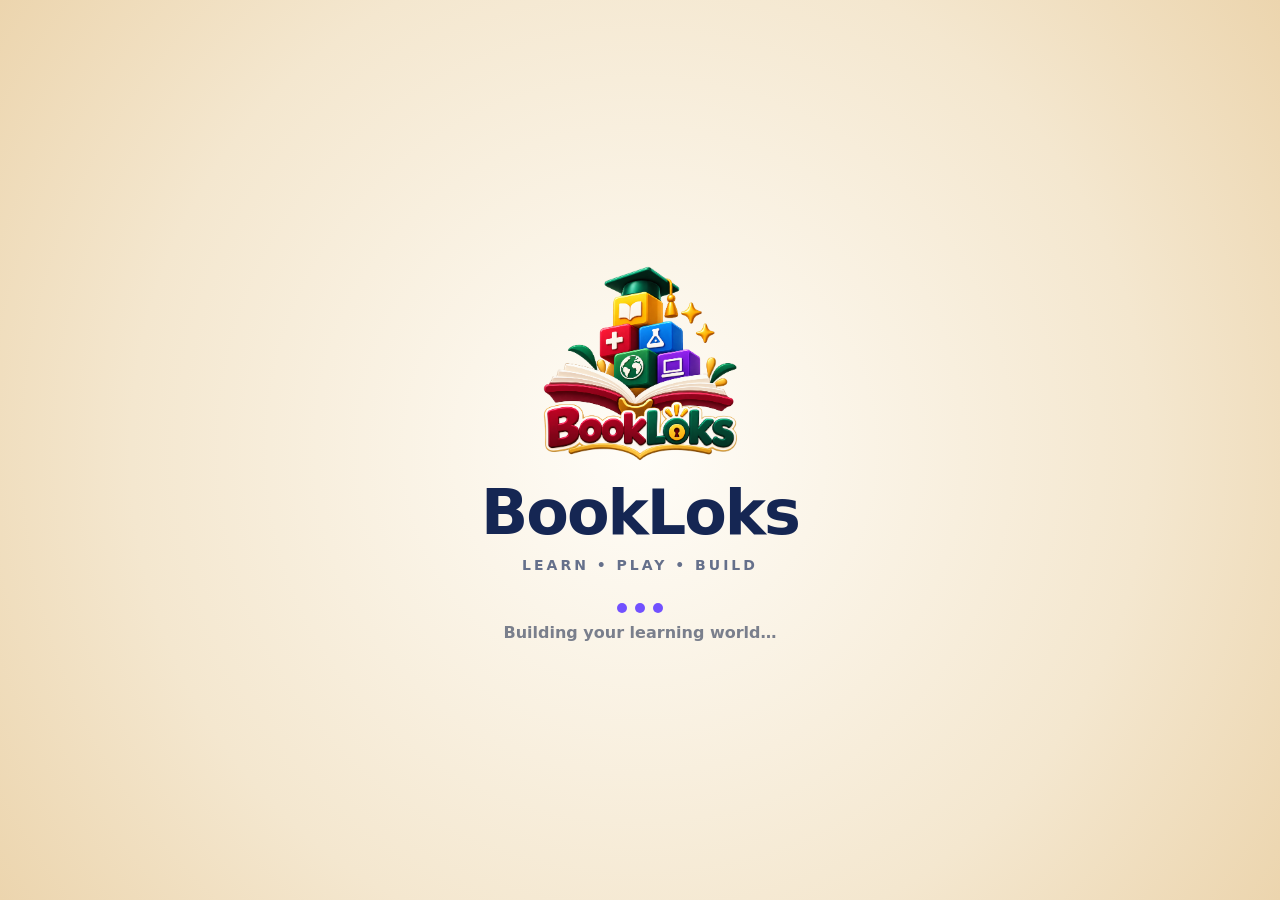
<file: app/index.html>
<!doctype html>
<html lang="en">
<head>
  <meta charset="utf-8" />
  <meta name="viewport" content="width=device-width, initial-scale=1, viewport-fit=cover" />
  <meta name="theme-color" content="#f5e9d6" />
  <meta name="apple-mobile-web-app-capable" content="yes" />
  <meta name="apple-mobile-web-app-status-bar-style" content="default" />
  <meta name="apple-mobile-web-app-title" content="BookLoks" />
  <link rel="manifest" href="./manifest.json" />
  <link rel="icon" type="image/png" href="./assets/img/app-icon.png" />
  <link rel="apple-touch-icon" href="./assets/img/app-icon.png" />
  <title>BookLoks — Learn • Play • Build</title>
  <link rel="stylesheet" href="./style.css" />
</head>
<body>
  <div id="splash" class="overlay splash-overlay" aria-hidden="true">
    <div class="splash-wrap">
      <img src="./assets/img/splash-logo.png" class="splash-logo" alt="BookLoks" />
      <div class="splash-title">BookLoks</div>
      <div class="splash-tag">LEARN • PLAY • BUILD</div>
      <div class="splash-dots"><i></i><i></i><i></i></div>
      <div class="splash-copy">Building your learning world…</div>
    </div>
  </div>

  <div id="onboarding" class="overlay hidden" aria-hidden="true">
    <div class="modal-card onboarding-card">
      <img src="./assets/img/main-logo.png" class="modal-logo" alt="BookLoks" />
      <div id="onboardStepName" class="onboard-step">
        <div class="eyebrow">WELCOME TO BOOKLOKS</div>
        <h1>What’s your name?</h1>
        <p class="muted">We’ll use your name throughout your learning world.</p>
        <input id="nameInput" class="text-input" maxlength="24" placeholder="Write your name" autocomplete="off" />
        <button id="nameNext" class="primary-btn">Continue →</button>
      </div>
      <div id="onboardStepAvatar" class="onboard-step hidden">
        <div class="eyebrow">ONE LAST STEP</div>
        <h1>Select your avatar</h1>
        <p class="muted">Pick the character you want to travel with.</p>
        <div class="avatar-grid">
          <button class="avatar-choice" data-avatar="boy" aria-label="Boy avatar">
            <img src="./assets/img/boy-full.png" alt="Boy avatar" />
            <span>Boy</span>
          </button>
          <button class="avatar-choice" data-avatar="girl" aria-label="Girl avatar">
            <img src="./assets/img/girl-full.png" alt="Girl avatar" />
            <span>Girl</span>
          </button>
        </div>
        <button id="avatarFinish" class="primary-btn" disabled>Enter BookLoks →</button>
      </div>
    </div>
  </div>

  <div id="welcomeBack" class="overlay hidden" aria-hidden="true">
    <div class="modal-card welcome-card">
      <img id="welcomeAvatar" src="./assets/img/boy-bust.png" class="welcome-avatar" alt="" />
      <div class="eyebrow">WELCOME BACK</div>
      <h1 id="welcomeName">Hi!</h1>
      <p>Ready for a new adventure?</p>
      <div class="welcome-buttons">
        <button id="welcomeContinue" class="primary-btn">Let’s Play →</button>
      </div>
    </div>
  </div>

  <div id="app" class="app-shell hidden-app">
    <header class="topbar">
      <div class="brand-wrap">
        <img src="./assets/img/header-logo.png" class="header-logo" alt="BookLoks" />
      </div>
      <div class="top-actions">
        <button class="icon-btn" id="notifyBtn" aria-label="Notifications"><img src="./assets/img/notification.png" alt="" /></button>
        <button class="icon-btn" id="settingsBtn" aria-label="Settings"><img src="./assets/img/settings.png" alt="" /></button>
      </div>
    </header>

    <main id="mainContent" class="main-content">
      <section class="player-card card">
        <div class="avatar-mini-wrap">
          <img id="playerMiniAvatar" src="./assets/img/boy-profile.png" class="avatar-mini" alt="Avatar" />
        </div>
        <div class="player-main">
          <div class="player-greeting">
            <div>
              <h2>Hi <span id="playerName">Gaurav</span>!</h2>
              <p>Ready for a new adventure?</p>
            </div>
            <div class="level-pill"><img src="./assets/img/level.png" alt="" /><span>LV <b id="levelValue">3</b></span></div>
          </div>
          <div class="progress-row">
            <div class="xp-block">
              <div class="xp-text"><b id="xpCurrent">320</b> / <span id="xpTarget">500</span> XP</div>
              <div class="xp-track"><div id="xpFill" class="xp-fill"></div></div>
            </div>
            <div class="coin-block"><img src="./assets/img/coin.png" alt="" /><b id="coinValue">85</b><span>Coins</span></div>
          </div>
        </div>
      </section>

      <section class="hero-stage">
        <div class="hero-room-glow"></div>
        <div class="hero-props">
          <img src="./assets/img/props.png" alt="Learning props" />
        </div>
        <div class="hero-copy-sign">LEARN<br>PLAY<br>BUILD</div>
        <img id="heroCharacter" src="./assets/img/boy-full.png" class="hero-character" alt="Player" />
        <img src="./assets/img/robot.png" class="hero-robot" alt="Learning robot" />
        <div class="hero-floor-glow"></div>
      </section>

      <section class="action-grid">
        <button class="action-card action-green" data-action="continue">
          <img src="./assets/img/continue.png" alt="" />
          <span>Continue<br>My Mission</span>
          <b>→</b>
        </button>
        <button class="action-card action-blue" data-action="map">
          <img src="./assets/img/map.png" alt="" />
          <span>Explore<br>Map</span>
          <b>→</b>
        </button>
        <button class="action-card action-orange" data-action="rewards">
          <img src="./assets/img/rewards.png" alt="" />
          <span>My<br>Rewards</span>
          <b>→</b>
        </button>
      </section>

      <section id="routePanel" class="route-panel hidden">
        <div class="route-icon">✨</div>
        <div>
          <strong id="routeTitle">Coming Soon</strong>
          <p id="routeText">This part of BookLoks will be built in the next phase.</p>
        </div>
        <button id="routeClose" class="small-btn">Close</button>
      </section>

      <section id="profilePanel" class="profile-panel hidden">
        <div class="panel-head"><h2>Profile</h2><button id="profileClose" class="small-btn">Close</button></div>
        <div class="profile-layout">
          <div class="profile-avatar-card">
            <img id="profileAvatar" src="./assets/img/boy-bust.png" alt="" />
            <div class="profile-name-display" id="profileNameDisplay">Gaurav</div>
          </div>
          <div class="settings-card">
            <label>Name<input id="profileNameInput" class="text-input" maxlength="24" /></label>
            <div class="settings-row"><span>Music</span><button id="musicToggle" class="toggle active">ON</button></div>
            <label>Music Volume<input id="musicVolume" type="range" min="0" max="100" value="5" /></label>
            <div class="settings-row"><span>Sounds</span><button id="soundToggle" class="toggle active">ON</button></div>
            <label>Sound Volume<input id="soundVolume" type="range" min="0" max="100" value="90" /></label>
            <button id="saveProfile" class="primary-btn">Save Changes</button>
          </div>
        </div>
      </section>

      <section id="infoPanel" class="route-panel hidden">
        <div class="route-icon">ℹ️</div>
        <div><strong id="infoTitle">Notice</strong><p id="infoText"></p></div>
        <button id="infoClose" class="small-btn">Close</button>
      </section>
    </main>

    <nav class="bottom-nav">
      <button class="nav-btn active" data-nav="home"><img src="./assets/img/nav-home.png" alt="" /><span>Home</span></button>
      <button class="nav-btn" data-nav="learn"><img src="./assets/img/nav-learn.png" alt="" /><span>Learn</span></button>
      <button class="nav-btn" data-nav="myhome"><img src="./assets/img/nav-myhome.png" alt="" /><span>My Home</span></button>
      <button class="nav-btn" data-nav="profile"><img id="navProfileIcon" src="./assets/img/boy-profile.png" alt="" /><span>Profile</span></button>
    </nav>
  </div>

  <audio id="backgroundMusic" src="./assets/audio/background.mp3" loop preload="auto"></audio>
  <audio id="uiError" src="./assets/audio/error.mp3" preload="auto"></audio>

  <script src="./app.js" defer></script>
</body>
</html>
</file>
<file: app/style.css>
:root{
  --cream:#f6ead7;
  --cream-2:#fff9ef;
  --ink:#152653;
  --muted:#6b7280;
  --maroon:#8d243c;
  --green:#2bbf4d;
  --blue:#3f8fe8;
  --orange:#f09b25;
  --gold:#d9ae37;
  --card:#fffdf9;
  --shadow:0 18px 45px rgba(49,31,9,.15);
}
*{box-sizing:border-box}
html,body{margin:0;min-height:100%;font-family:Inter,system-ui,-apple-system,BlinkMacSystemFont,"Segoe UI",Roboto,Arial,sans-serif;background:linear-gradient(180deg,#f8ecda 0%,#f1dfbf 100%);color:var(--ink)}
body{overflow-x:hidden}
button,input{font:inherit}
button{cursor:pointer}
.hidden{display:none!important}
.hidden-app{display:none!important}
.overlay{position:fixed;inset:0;display:grid;place-items:center;background:rgba(246,234,215,.96);z-index:1000;padding:24px}
.splash-overlay{background:radial-gradient(circle at center,#fffdf8 0%,#f4e7cf 65%,#ecd5ae 100%)}
.splash-wrap{text-align:center;display:flex;flex-direction:column;align-items:center;gap:8px;animation:splashEnter .65s ease both}
.splash-logo{width:min(210px,45vw);height:auto;animation:logoPop .9s cubic-bezier(.2,.8,.2,1) both}
.splash-title{font-size:clamp(36px,6vw,62px);font-weight:900;letter-spacing:-2px}
.splash-tag{font-size:14px;letter-spacing:3px;font-weight:800;color:#65708b}
.splash-dots{display:flex;gap:8px;margin-top:22px}.splash-dots i{width:10px;height:10px;border-radius:50%;background:#7251ff;animation:dot 1.2s infinite}.splash-dots i:nth-child(2){animation-delay:.12s}.splash-dots i:nth-child(3){animation-delay:.24s}
.splash-copy{margin-top:2px;color:#7a7f8c;font-weight:700}
.modal-card{width:min(520px,94vw);background:rgba(255,252,246,.97);border-radius:30px;box-shadow:0 30px 80px rgba(39,27,7,.2);padding:28px;border:1px solid rgba(255,255,255,.85);text-align:center}
.modal-logo{width:130px}.onboard-step h1,.welcome-card h1{margin:10px 0 8px;font-size:34px}.muted{color:var(--muted);margin:0 0 18px}.eyebrow{font-size:12px;letter-spacing:1.9px;font-weight:800;color:#786b55}.text-input{width:100%;padding:14px 16px;border-radius:16px;border:1px solid #d9cbb8;background:#fffefa;outline:none;font-size:17px}.text-input:focus{border-color:#8bbcf2;box-shadow:0 0 0 4px rgba(79,145,227,.12)}.primary-btn{width:100%;border:none;border-radius:16px;padding:14px 18px;background:linear-gradient(180deg,#5b9aff,#3d79e8);color:#fff;font-weight:900;box-shadow:0 10px 24px rgba(61,121,232,.28);margin-top:14px}.primary-btn:disabled{opacity:.45;cursor:not-allowed}.avatar-grid{display:grid;grid-template-columns:1fr 1fr;gap:16px;margin:22px 0}.avatar-choice{background:#fff;border:2px solid #e7ddcf;border-radius:20px;padding:14px 10px;transition:.2s}.avatar-choice.selected{border-color:#4f92ea;box-shadow:0 10px 25px rgba(79,146,234,.18);transform:translateY(-2px)}.avatar-choice img{width:100%;height:240px;object-fit:contain}.avatar-choice span{display:block;font-weight:900;margin-top:4px}.welcome-card{padding-top:34px}.welcome-avatar{width:140px;height:140px;object-fit:contain}.welcome-card p{color:#6f7180}.app-shell{min-height:100vh;display:flex;flex-direction:column}.topbar{height:86px;display:flex;align-items:center;justify-content:space-between;padding:12px clamp(16px,4vw,48px);background:rgba(255,250,242,.78);backdrop-filter:blur(16px);border-bottom:1px solid rgba(103,73,29,.08);position:sticky;top:0;z-index:20}.header-logo{height:58px;width:auto}.top-actions{display:flex;gap:10px}.icon-btn{width:46px;height:46px;border-radius:15px;border:1px solid rgba(137,103,56,.12);background:#fffdf8;display:grid;place-items:center;box-shadow:0 7px 18px rgba(56,37,11,.08)}.icon-btn img{width:30px;height:30px;object-fit:contain}.main-content{width:min(1160px,94vw);margin:20px auto 110px;display:flex;flex-direction:column;gap:18px}.card{background:rgba(255,253,249,.94);border:1px solid rgba(255,255,255,.82);box-shadow:var(--shadow);border-radius:28px}.player-card{display:grid;grid-template-columns:auto 1fr;gap:16px;padding:18px;align-items:center}.avatar-mini-wrap{width:105px;height:105px;border-radius:26px;background:linear-gradient(180deg,#e6f1ff,#f5fbff);display:grid;place-items:center;overflow:hidden}.avatar-mini{width:100%;height:100%;object-fit:contain}.player-main{min-width:0}.player-greeting{display:flex;justify-content:space-between;gap:18px;align-items:flex-start}.player-greeting h2{margin:0;font-size:clamp(24px,3vw,34px)}.player-greeting p{margin:3px 0 0;color:#6e7180;font-weight:700}.level-pill{display:inline-flex;align-items:center;gap:5px;background:#2e3b69;color:#fff;border-radius:18px;padding:8px 12px;font-weight:800}.level-pill img{width:28px;height:28px}.progress-row{display:grid;grid-template-columns:1fr auto;gap:18px;align-items:center;margin-top:16px}.xp-text{font-weight:850;margin-bottom:6px}.xp-track{height:14px;background:#e7e2dd;border-radius:999px;overflow:hidden}.xp-fill{height:100%;width:64%;background:linear-gradient(90deg,#3fcf53,#28b744);border-radius:999px}.coin-block{display:flex;align-items:center;gap:7px;font-size:16px}.coin-block img{width:40px;height:40px}.coin-block span{color:#777;font-size:13px}.hero-stage{position:relative;min-height:420px;overflow:hidden;border-radius:32px;background:linear-gradient(160deg,#f6ecd9,#e9d5b2 60%,#dfc199);box-shadow:var(--shadow);border:1px solid rgba(255,255,255,.7)}.hero-stage:before{content:"";position:absolute;inset:0;background:radial-gradient(circle at 68% 18%,rgba(255,255,255,.72),transparent 26%),linear-gradient(180deg,rgba(255,255,255,.28),transparent 36%)}.hero-room-glow{position:absolute;right:8%;top:8%;width:36%;height:70%;background:radial-gradient(circle,rgba(255,255,255,.66),transparent 68%)}.hero-floor-glow{position:absolute;left:4%;right:4%;bottom:0;height:28%;background:linear-gradient(180deg,transparent,rgba(177,125,53,.15))}.hero-props{position:absolute;left:4%;bottom:4%;width:53%;z-index:1;opacity:.95}.hero-props img{width:100%;height:auto;display:block;filter:drop-shadow(0 18px 18px rgba(65,41,15,.12))}.hero-character{position:absolute;left:27%;bottom:2%;height:79%;width:auto;z-index:4;filter:drop-shadow(0 16px 18px rgba(60,31,5,.18));animation:floaty 4s ease-in-out infinite}.hero-robot{position:absolute;right:15%;bottom:7%;width:20%;max-width:190px;z-index:5;filter:drop-shadow(0 16px 14px rgba(29,43,59,.18));animation:robotBob 3.2s ease-in-out infinite}.hero-copy-sign{position:absolute;right:23%;top:24%;z-index:6;background:rgba(255,249,238,.85);padding:20px 24px;border-radius:18px;box-shadow:0 14px 28px rgba(67,42,7,.12);font-weight:1000;letter-spacing:2px;color:#1f2f5e;text-align:center;line-height:1.18;font-size:clamp(20px,3vw,34px)}.action-grid{display:grid;grid-template-columns:repeat(3,1fr);gap:16px}.action-card{border:none;border-radius:24px;padding:16px 18px;display:grid;grid-template-columns:58px 1fr auto;align-items:center;gap:12px;color:#fff;text-align:left;min-height:110px;box-shadow:0 16px 30px rgba(48,37,17,.17);transition:transform .18s ease,box-shadow .18s ease}.action-card:hover{transform:translateY(-3px);box-shadow:0 20px 34px rgba(48,37,17,.2)}.action-card img{width:56px;height:56px;object-fit:contain}.action-card span{font-weight:950;font-size:18px;line-height:1.05}.action-card b{font-size:24px}.action-green{background:linear-gradient(180deg,#49cf57,#26ab3d)}.action-blue{background:linear-gradient(180deg,#4baaf6,#3d82e3)}.action-orange{background:linear-gradient(180deg,#f5a72f,#df8621)}.bottom-nav{position:fixed;left:50%;bottom:18px;transform:translateX(-50%);width:min(740px,92vw);display:grid;grid-template-columns:repeat(4,1fr);gap:6px;padding:8px;background:rgba(255,255,255,.9);border:1px solid rgba(137,103,56,.08);border-radius:24px;box-shadow:0 20px 38px rgba(41,31,12,.16);backdrop-filter:blur(18px);z-index:50}.nav-btn{border:none;background:transparent;border-radius:18px;padding:10px 8px;display:flex;flex-direction:column;align-items:center;gap:4px;color:#7c7e87;font-weight:800}.nav-btn img{width:34px;height:34px;object-fit:contain}.nav-btn.active{background:#eef0ff;color:#4b44ba}.route-panel,.profile-panel{background:rgba(255,252,246,.97);border-radius:26px;border:1px solid rgba(215,199,174,.6);box-shadow:var(--shadow);padding:20px}.route-panel{display:grid;grid-template-columns:auto 1fr auto;align-items:center;gap:14px}.route-icon{font-size:32px}.route-panel strong{font-size:20px}.route-panel p{margin:4px 0 0;color:#6e7180}.small-btn{border:none;background:#ece8df;border-radius:12px;padding:10px 14px;font-weight:850}.profile-panel{padding:22px}.panel-head{display:flex;justify-content:space-between;align-items:center}.panel-head h2{margin:0}.profile-layout{display:grid;grid-template-columns:280px 1fr;gap:22px;margin-top:16px}.profile-avatar-card{background:linear-gradient(180deg,#eef6ff,#fbfbff);border-radius:22px;padding:18px;text-align:center}.profile-avatar-card img{width:100%;height:280px;object-fit:contain}.profile-name-display{font-size:24px;font-weight:950}.settings-card{background:#fff;border:1px solid #eee6da;border-radius:22px;padding:18px;display:flex;flex-direction:column;gap:14px}.settings-card label{display:flex;flex-direction:column;gap:7px;font-weight:850}.settings-row{display:flex;justify-content:space-between;align-items:center;font-weight:900}.toggle{border:none;border-radius:999px;padding:8px 16px;font-weight:900;background:#eae7df;color:#6c6b67}.toggle.active{background:#3fcf53;color:#fff}.settings-card input[type=range]{width:100%}
@keyframes splashEnter{from{opacity:0;transform:scale(.97)}to{opacity:1;transform:none}}@keyframes logoPop{0%{opacity:0;transform:scale(.78) rotate(-2deg)}70%{opacity:1;transform:scale(1.03) rotate(.5deg)}100%{opacity:1;transform:scale(1)}}@keyframes dot{0%,100%{transform:translateY(0);opacity:.45}50%{transform:translateY(-5px);opacity:1}}@keyframes floaty{0%,100%{transform:translateY(0)}50%{transform:translateY(-8px)}}@keyframes robotBob{0%,100%{transform:translateY(0)}50%{transform:translateY(-10px)}}
@media (max-width:900px){.main-content{width:min(1060px,94vw)}.hero-stage{min-height:370px}.hero-character{left:22%;height:75%}.hero-copy-sign{right:10%;top:22%;}.hero-robot{right:8%;width:21%}}
@media (max-width:700px){body{background:#efe0c2}.topbar{height:74px;padding:10px 12px}.header-logo{height:48px}.main-content{width:calc(100vw - 20px);margin:12px auto 96px;gap:12px}.player-card{grid-template-columns:78px 1fr;padding:12px;border-radius:22px}.avatar-mini-wrap{width:78px;height:78px;border-radius:20px}.player-greeting h2{font-size:22px}.player-greeting p{font-size:12px}.level-pill{padding:6px 9px;font-size:12px}.level-pill img{width:23px;height:23px}.progress-row{grid-template-columns:1fr;gap:8px}.coin-block{justify-content:flex-end}.hero-stage{min-height:430px;border-radius:24px}.hero-props{left:-2%;width:72%;bottom:3%}.hero-character{left:19%;height:69%;bottom:4%}.hero-robot{right:4%;bottom:6%;width:27%}.hero-copy-sign{right:4%;top:13%;font-size:20px;padding:14px 16px}.action-grid{grid-template-columns:1fr;gap:10px}.action-card{min-height:86px;padding:12px 16px}.action-card img{width:46px;height:46px}.action-card span{font-size:17px}.bottom-nav{bottom:10px;width:calc(100vw - 18px);border-radius:20px}.nav-btn{padding:8px 4px;font-size:11px}.nav-btn img{width:29px;height:29px}.profile-layout{grid-template-columns:1fr}.profile-avatar-card img{height:220px}.route-panel{grid-template-columns:auto 1fr}.route-panel .small-btn{grid-column:2;justify-self:end}.avatar-grid{grid-template-columns:1fr 1fr}.avatar-choice img{height:190px}}
@media (prefers-reduced-motion:reduce){*,*::before,*::after{animation:none!important;transition:none!important}}
</file>
